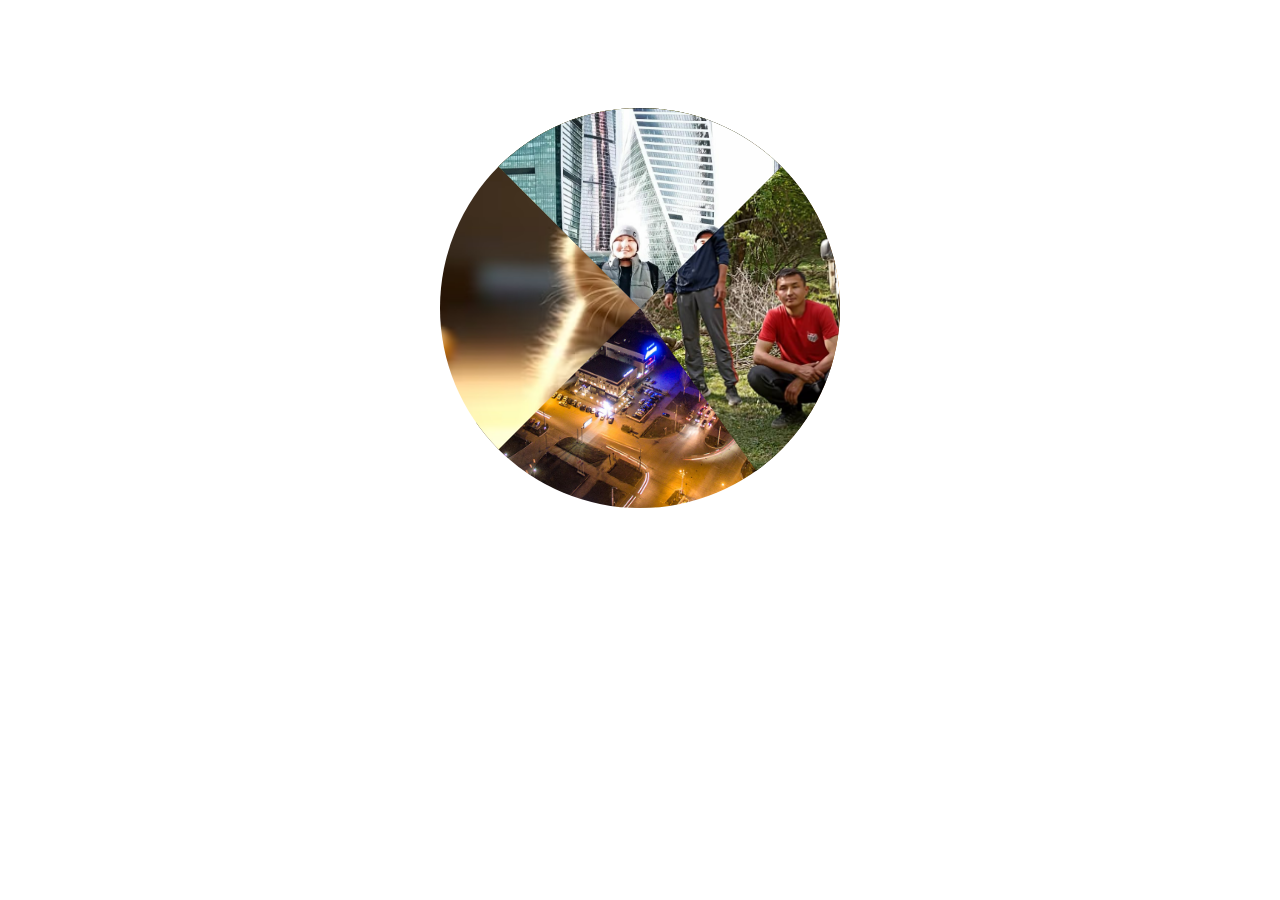
<file: index.html>
<!DOCTYPE html>
<html lang="en">
<head>
    <meta charset="UTF-8">
    <meta name="viewport" content="width=device-width, initial-scale=1.0">
    <title>img animation</title>
    <link rel="stylesheet" href="./stayl.css">
</head>
<body>
    <div class="gallery">
        <img src="./img/bishsh.jpg" alt="a hot air ballon">
        <img src="./img/cat.avif" alt="a sky photo of an old city">
        <img src="./img/isken.jpg" alt="a small boat">
        <img src="./img/i.jpg" alt="a forest">
    </div>
</body>
</html>
</file>
<file: stayl.css>
*{
    margin: 0;
    padding: 0;
    box-sizing: border-box;
}
body{
    text-align: center;
    display: flex;
    align-items: center;
    justify-content: center;
    height: 100vg;
    margin: 100px 0;
}
.gallery {
    --g: 8px;
    --s:400px;
    display: grid;
    border-radius: 50%;
}
.gallery > img{
    grid-area: 1/1;
    width: 400px;
    aspect-ratio: 1;
    object-fit: cover; 
    border-radius: 50%;
    transform: translate(var(--_x,0),var(--_y,0));
    cursor: pointer;
    z-index: 0;
    transition: .3s, z-index 0s .3s;
}
.gallery img:hover{
    --_i: 1;
    z-index: 1;
    transition: transform .2s, clip-path .3s .2s, z-index 0s;

}
.gallery:hover img{
    transform: translate(0,0);

}

.gallery > img:nth-child(1) {
    clip-path: polygon(50% 50%, calc(50%*var(--_i,0))
    calc(120%*var(--_i,0)),0 calc(100%*var(--_i,0)),0
    0,100% 0,100% calc(100%*var(--_i,3)),
    calc(100% - 50%*var(--_i,3)) calc(120%*var(--_i,1)));
    --_y: calc(1*var(--g));
}
.gallery img:nth-child(2) {
    clip-path: polygon(50% 50%, calc(100%*var(--_i,1))
    calc(120%*var(--_i,0)),0 calc(100%*var(--_i,1)),0
    0,100% 0,100% calc(100%*var(--_i,0)),
    calc(100% - 50%*var(--_i,0)) calc(120%*var(--_i,-1)));
    --_y: calc(1*var(--g));
}
.gallery img:nth-child(3) {
    clip-path: polygon(50% 50%, calc(50%*var(--_i,0))
    calc(120%*var(--_i,0)),0 calc(100%*var(--_i,1)),0
    0,100% 0,100% calc(100%*var(--_i,0)),
    calc(100% - 50%*var(--_i,0)) calc(120%*var(--_i,1)));
    --_y: calc(1*var(--g));
}
.gallery img:nth-child(4) {
    clip-path: polygon(50% 50%, calc(50%*var(--_i,0))
    calc(120%*var(--_i,0)),0 calc(100%*var(--_i,0)),0
    0,100% 0,100% calc(100%*var(--_i,0)),
    calc(100% - 50%*var(--_i,0)) calc(120%*var(--_i,0)));
    --_y: calc(1*var(--g));
}
</file>
